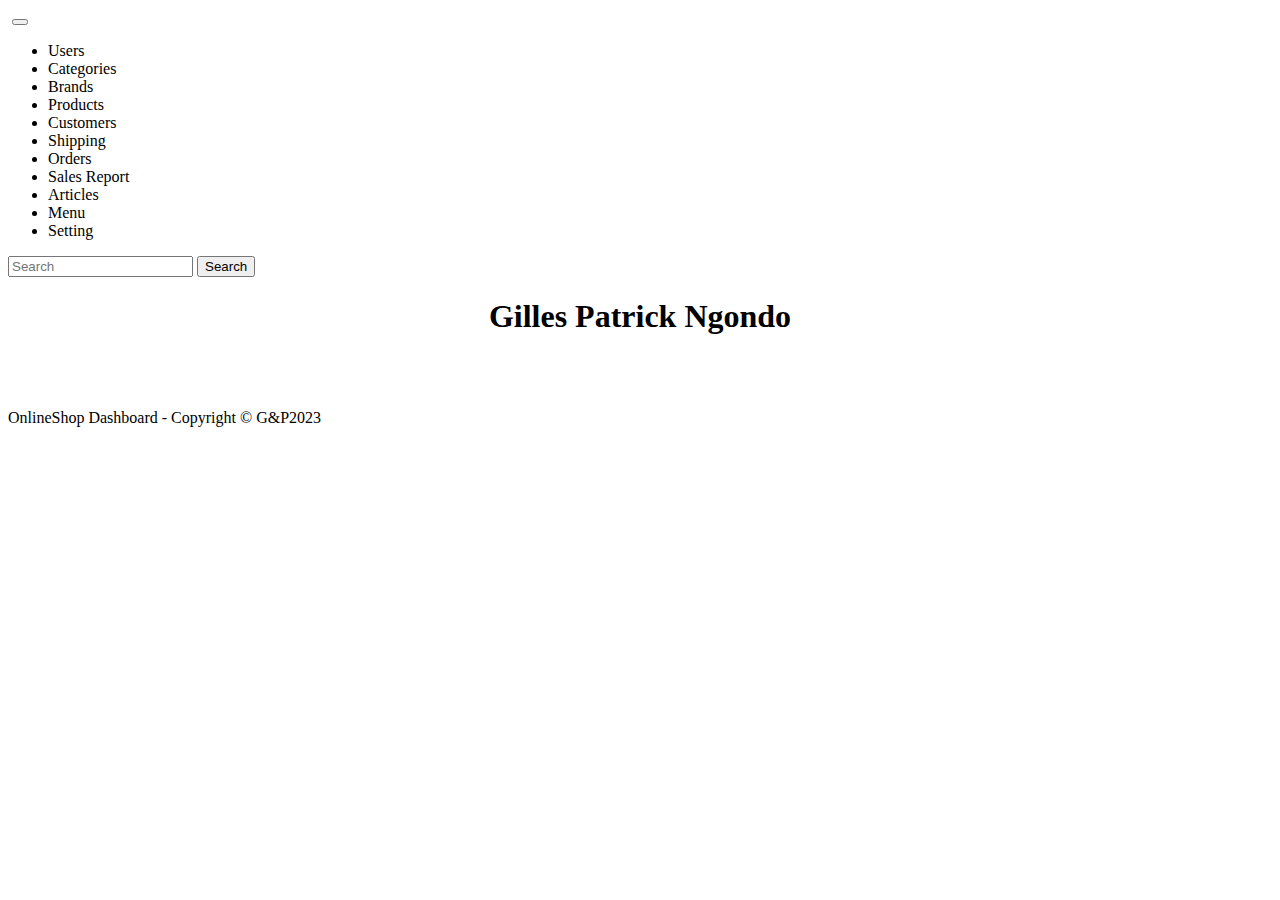
<file: OnlineShopWeb/OnlineShopBack/src/main/resources/templates/index.html>
<!DOCTYPE html>

<html xmlns:th="http://www.thymeleaf.org">
    <head>

        <!--  <link th:rel="stylesheet" type="text/css" th:href="@{webjars/bootstrap/css/bootstrap.min.css}"/> 
          <script type="text/javascript" th:src="@{/webjars/jquery/jquery.min.js}"></script>
          <script type="text/javascript" th:src="@{/webjars/bootstrap/js/bootstrap.min.js}"></script> -->
        <link th:rel="stylesheet" type="text/css" th:href="@{https://bootswatch.com/5/united/bootstrap.min.css}"/> 
        <script type="text/javascript" th:src="@{https://cdn.jsdelivr.net/npm/bootstrap@5.3.0-alpha3/dist/js/bootstrap.bundle.min.js}"></script>
        <script type="text/javascript" th:src="@{https://cdn.jsdelivr.net/npm/@popperjs/core@2.11.7/dist/umd/popper.min.js}"></script>
        <link rel="stylesheet" th:href="@{/fontawesome/all.css}" type="text/css"/>

        <title>Online Shop Admin</title>
        <meta http-equiv="Content-Type" content="text/html" charset= "UTF-8">
        <meta name="viewport" content="width=device-width, initial-scale=1.0">
    </head>
    <body>

        


        <nav class="navbar navbar-expand-lg navbar-dark bg-primary">
            <div class="container-fluid">
                <a class="navbar-brand" th:href="@{/}">
                    <img th:src="@{/images/Onlineshop.png}"/>
                </a>
                <button class="navbar-toggler" type="button" data-bs-toggle="collapse" data-bs-target="#navbarColor03" aria-controls="navbarColor01" aria-expanded="false" aria-label="Toggle navigation">
                    <span class="navbar-toggler-icon"></span>
                </button>
                <div class="collapse navbar-collapse" id="navbarColor03">
                    <ul class="navbar-nav me-auto">
                        <li class="nav-item">
                            <a class="nav-link active" th:href="@{/users}">Users

                            </a>
                        </li>
                        <li class="nav-item">
                            <a class="nav-link active" th:href="@{/categories}">Categories

                            </a>
                        </li>
                        <li class="nav-item">
                            <a class="nav-link active" th:href="@{/brands}">Brands

                            </a>
                        </li>
                        <li class="nav-item">
                            <a class="nav-link active" th:href="@{/products}">Products

                            </a>
                        </li>
                        <li class="nav-item">
                            <a class="nav-link active" th:href="@{/customers}">Customers

                            </a>
                        </li>
                        <li class="nav-item">
                            <a class="nav-link active" th:href="@{/shipping}">Shipping

                            </a>
                        </li>

                        <li class="nav-item">
                            <a class="nav-link active" th:href="@{/oders}">Orders

                            </a>
                        </li>
                        <li class="nav-item">
                            <a class="nav-link active" th:href="@{/reports}">Sales Report

                            </a>
                        </li>
                        <li class="nav-item">
                            <a class="nav-link active" th:href="@{/articles}">Articles

                            </a>
                        </li>
                        <li class="nav-item">
                            <a class="nav-link active" th:href="@{/menu}">Menu

                            </a>
                        </li>
                        <li class="nav-item">
                            <a class="nav-link active" th:href="@{/setting}">Setting

                            </a>
                        </li>

                    </ul>
                    <form class="d-flex">
                        <input class="form-control me-sm-2" type="search" placeholder="Search">
                        <button class="btn btn-secondary my-2 my-sm-0" type="submit">Search</button>
                    </form>
                </div>
            </div>
        </nav>


    <center>
        <h1> Gilles Patrick Ngondo</h1>
    </center>


    <!-- Footer --><br><br>
    <div class="text-center">
        <p>OnlineShop Dashboard - Copyright &copy; G&P2023</p>
    </div>
</body>
</html>
</file>
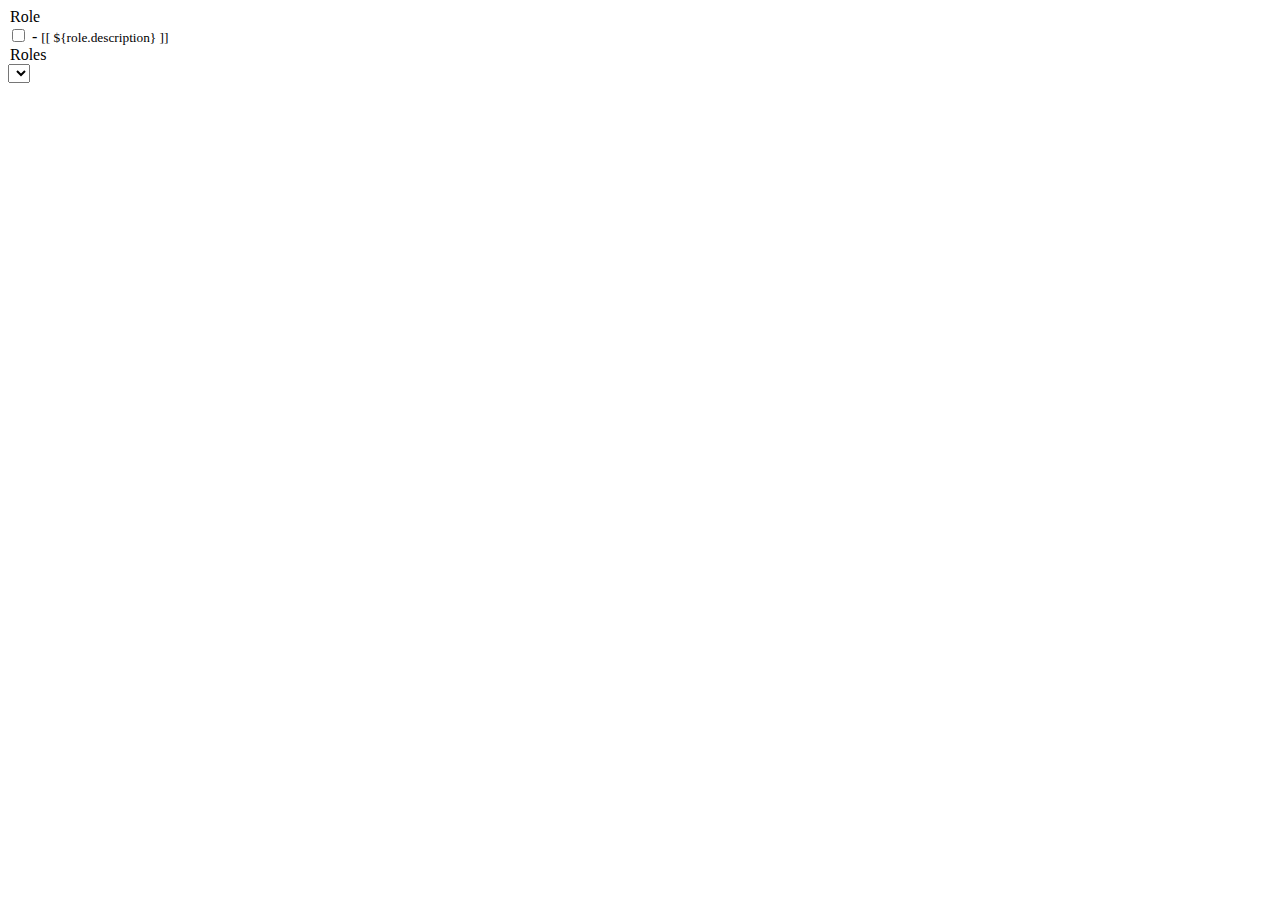
<file: OnlineShopWeb/OnlineShopBack/src/main/resources/templates/code.html>
<!DOCTYPE html>

<html>
    <head>
        <title>TODO supply a title</title>
        <meta charset="UTF-8">
        <meta name="viewport" content="width=device-width, initial-scale=1.0">
    </head>
    <body>
        <!-- Field Role in newUser.html after password -->


        <div class="form-group row ">
            <legend class="mt-4">Role</legend>
            <div class="col-sm-8 form-check">
                <th:block th:each="role : ${listRoles}">
                    <input class=" form-check-input" type="checkbox" 
                           th:field="*{roles}"
                           th:text="${role.name}"
                           th:value="${role.id}"

                           />
                    - <small> [[ ${role.description} ]]</small>
                </th:block>
            </div>
        </div>


        <div class="form-group">
            <legend class="mt-4">Roles</legend>
            <select class="form-select"  th:field="*{roles}">

                <option  th:each="role : ${listRoles}" th:text="${role.name}"
                         th:value="${role.id}" > </option>

            </select>
        </div>

        <!-- ########################################################################################## -->
        
         <!-- Code for the cancel button -->
    <script type="text/javascript">
        $(document).ready(function() {
            $("#cancelButton").on("click", function() {
                window.location = "[[@{/users}]]";
            });
        });
    </script>
    <!<!-- ############################################################# -->

    </body>
</html>
</file>
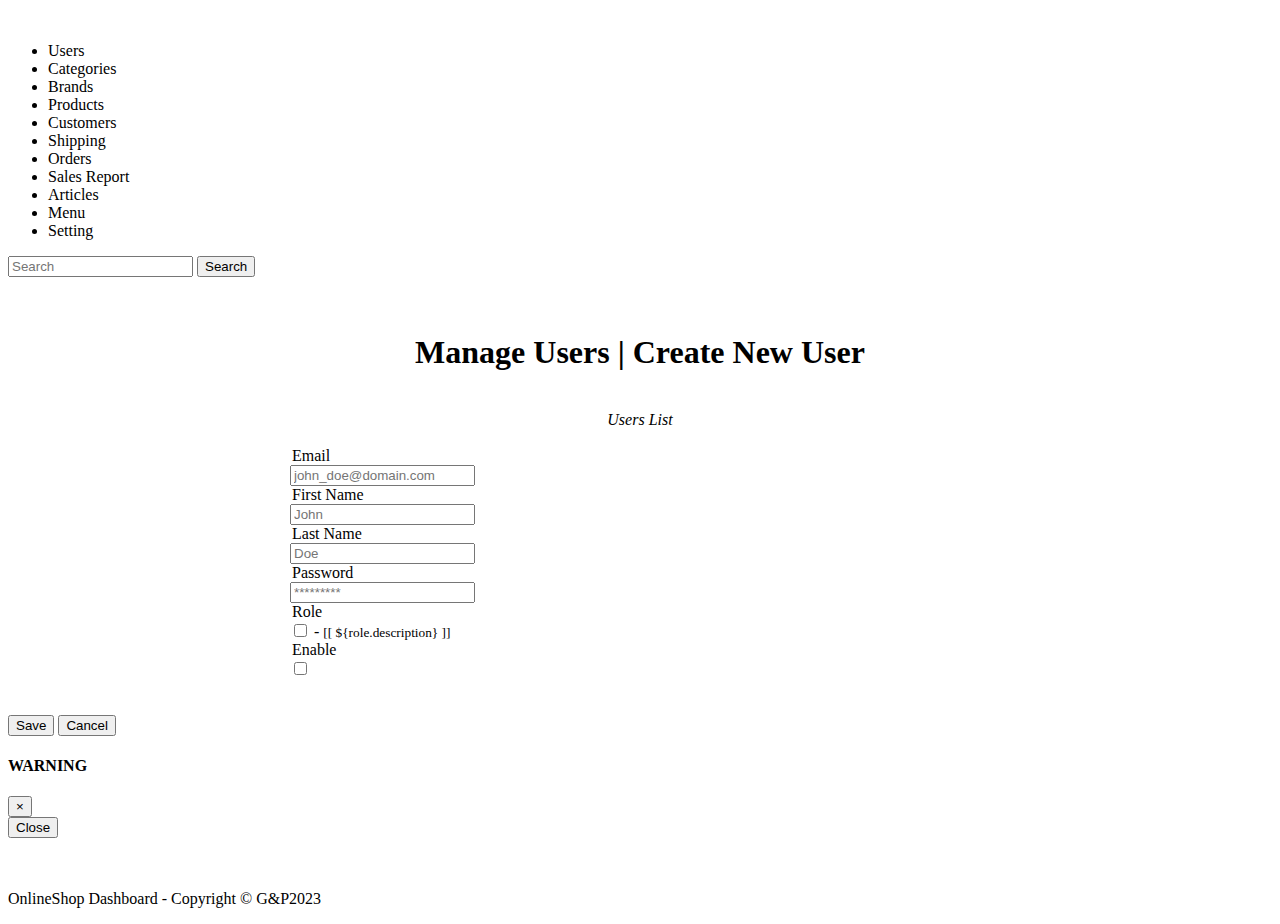
<file: OnlineShopWeb/OnlineShopBack/src/main/resources/templates/newUser.html>
<!DOCTYPE html>

<html xmlns:th="http://www.thymeleaf.org">
    <head>

        <link th:rel="stylesheet" type="text/css" th:href="@{https://bootswatch.com/5/united/bootstrap.min.css}"/> 
        <link rel="stylesheet" th:href="@{/fontawesome/all.css}" type="text/css"/>
        <script type="text/javascript" th:src="@{https://cdn.jsdelivr.net/npm/bootstrap@5.3.0-alpha3/dist/js/bootstrap.bundle.min.js}"></script>
        <script type="text/javascript" th:src="@{https://cdn.jsdelivr.net/npm/@popperjs/core@2.11.7/dist/umd/popper.min.js}"></script>
        <title>Create User</title>
        <meta http-equiv="Content-Type" content="text/html" charset= "UTF-8">
        <meta name="viewport" content="width=device-width, initial-scale=1.0">
    </head>
    <body>
        <nav class="navbar navbar-expand-lg navbar-dark bg-primary">
            <div class="container-fluid">
                <a class="navbar-brand" th:href="@{/}">
                    <img th:src="@{/images/Onlineshop.png}"/>
                </a>

                <div class="collapse navbar-collapse" id="navbarColor03">
                    <ul class="navbar-nav me-auto">
                        <li class="nav-item">
                            <a class="nav-link active" th:href="@{/users}">Users

                            </a>
                        </li>
                        <li class="nav-item">
                            <a class="nav-link active" th:href="@{/categories}">Categories

                            </a>
                        </li>
                        <li class="nav-item">
                            <a class="nav-link active" th:href="@{/brands}">Brands

                            </a>
                        </li>
                        <li class="nav-item">
                            <a class="nav-link active" th:href="@{/products}">Products

                            </a>
                        </li>
                        <li class="nav-item">
                            <a class="nav-link active" th:href="@{/customers}">Customers

                            </a>
                        </li>
                        <li class="nav-item">
                            <a class="nav-link active" th:href="@{/shipping}">Shipping

                            </a>
                        </li>

                        <li class="nav-item">
                            <a class="nav-link active" th:href="@{/oders}">Orders

                            </a>
                        </li>
                        <li class="nav-item">
                            <a class="nav-link active" th:href="@{/reports}">Sales Report

                            </a>
                        </li>
                        <li class="nav-item">
                            <a class="nav-link active" th:href="@{/articles}">Articles

                            </a>
                        </li>
                        <li class="nav-item">
                            <a class="nav-link active" th:href="@{/menu}">Menu

                            </a>
                        </li>
                        <li class="nav-item">
                            <a class="nav-link active" th:href="@{/setting}">Setting

                            </a>
                        </li>

                    </ul>
                    <form class="d-flex">
                        <input class="form-control me-sm-2" type="search" placeholder="Search">
                        <button class="btn btn-secondary my-2 my-sm-0" type="submit">Search</button>
                    </form>
                </div>
            </div>
        </nav><br><br>
        <div class="container-fluid">
            <center>
                <div><h1>Manage Users | Create New User</h1></div><br>
                <a th:href = "@{/users}"> <i class="fa-solid fa-users">  Users List</i></a>

            </center>
        </div><br>

        <div class="container-fluid col-3" >
            <form th:action="@{/users/save}" th:object="${user}" method="post" style="max-width: 700px; margin: 0 auto" onsubmit="return checkEmailUnique(this);" >


                <!-- Email Address -->
                <div class="form-group row">
                    <legend class="mt-4">Email</legend>
                    <input type="email" th:field="*{email}" class="form-control" placeholder="john_doe@domain.com"  minlength="8" maxlength="128" required>
                </div>

                <!-- First Name -->
                <div class="form-group row">
                    <legend class="mt-4">First Name</legend>
                    <input type="text" th:field="*{firstName}" class="form-control" placeholder="John"  minlength="3" maxlength="45" required>
                </div>

                <!-- Last Name -->
                <div class="form-group row">
                    <legend class="mt-4">Last Name</legend>
                    <input type="text" th:field="*{lastName}" class="form-control" placeholder="Doe"  minlength="3" maxlength="45" required>
                </div>

                <!-- Password -->
                <div class="form-group row">
                    <legend class="mt-4">Password</legend>
                    <input type="password" th:field="*{password}" class="form-control" placeholder="*********" minlength="8" maxlength="45"  required>
                </div>



                <!-- Roles -->
                <div class="form-group  ">
                    <legend class="mt-4">Role</legend>
                    <div class="form-check" th:each="role : ${listRoles}">

                        <input class=" form-check-input" type="checkbox" 
                               th:field="*{roles}"
                               th:text="${role.name}"
                               th:value="${role.id}"

                               />
                        - <small> [[ ${role.description} ]]</small>      
                    </div>
                </div>

                <!-- enable -->
                <div class="form-group">
                    <legend class="mt-4">Enable</legend>
                    <div class="form-check col-sm-8">
                        <input type="checkbox" th:field="*{enabled}" />
                    </div>
                </div>


        </div><br><br>


        <!-- Button Save && Cancel -->
        <div class="text-center">
            <button type="submit"  value="Save" class="btn btn-dark m-3"><i class="fa-solid fa-floppy-disk"></i> Save</button>
            <button type="button"  th:onclick="|window.location.href='@{/users}'|" value="Cancel" id="cancelButton"  class="btn btn-danger"><i class="fa-solid fa-ban"></i> Cancel</button>

        </div>
    </form>
    <div class="modal fade tex_center" id="modalDialog">

        <div class="modal-dialog">

            <div class="modal-content">

                <div class="model-header">
                    <h4 class="modal-title text-warning" id="modelTitle"> WARNING</h4>
                    <button type="button" class="close" data-dismiss="modal">&times;</button>
                </div>
                <div class="modal-body">
                    <span id="modalBody"></span>
                </div>
                <div class="modal-footer">
                    <button type="button" class="btn btn-danger"  data-dismiss="modal">Close</button>
                </div>
            </div>


        </div>

    </div>



    <!-- Footer --><br><br>
    <div class="text-center">
        <p>OnlineShop Dashboard - Copyright &copy; G&P2023</p>
    </div>



    <script>
        function checkEmailUnique(form) {
            url = "[[@{/users/checkEmail}]]";
            userEmail = $("#email").val();
            csrfValue = $("input[name='_csrf']").val();
            params = {email: userEmail, _csrf: csrfValue};

            $.post(url, params, function (response) {
                if (response == "OK") {
                    form.submit();
                } else if (response == "Duplicated") {
                    showModalDialog("WARNING","This email exist. Please try to use a another email. "+userEmail );
                }else{
                    showModalDialog("Error","The server doesn't respond" );
                }
            }).fail(function(){
                showModalDialog("Errot","You could not connect to the server" );
            });
            // alert('This email exist. Please try to use a another email.');
            return false;
        }

        function showModalDialog(title, message) {

            $("#modalTitle").text(title);
            $("#modalBody").text(message);
            $("#modelDialog").model();


        }
    </script>

</body>
<!--   <link rel="stylesheet" href="https://cdnjs.cloudflare.com/ajax/libs/font-awesome/6.4.0/css/all.min.css" integrity="sha512-iecdLmaskl7CVkqkXNQ/ZH/XLlvWZOJyj7Yy7tcenmpD1ypASozpmT/E0iPtmFIB46ZmdtAc9eNBvH0H/ZpiBw==" crossorigin="anonymous" referrerpolicy="no-referrer" />  --> 
</html>
</file>
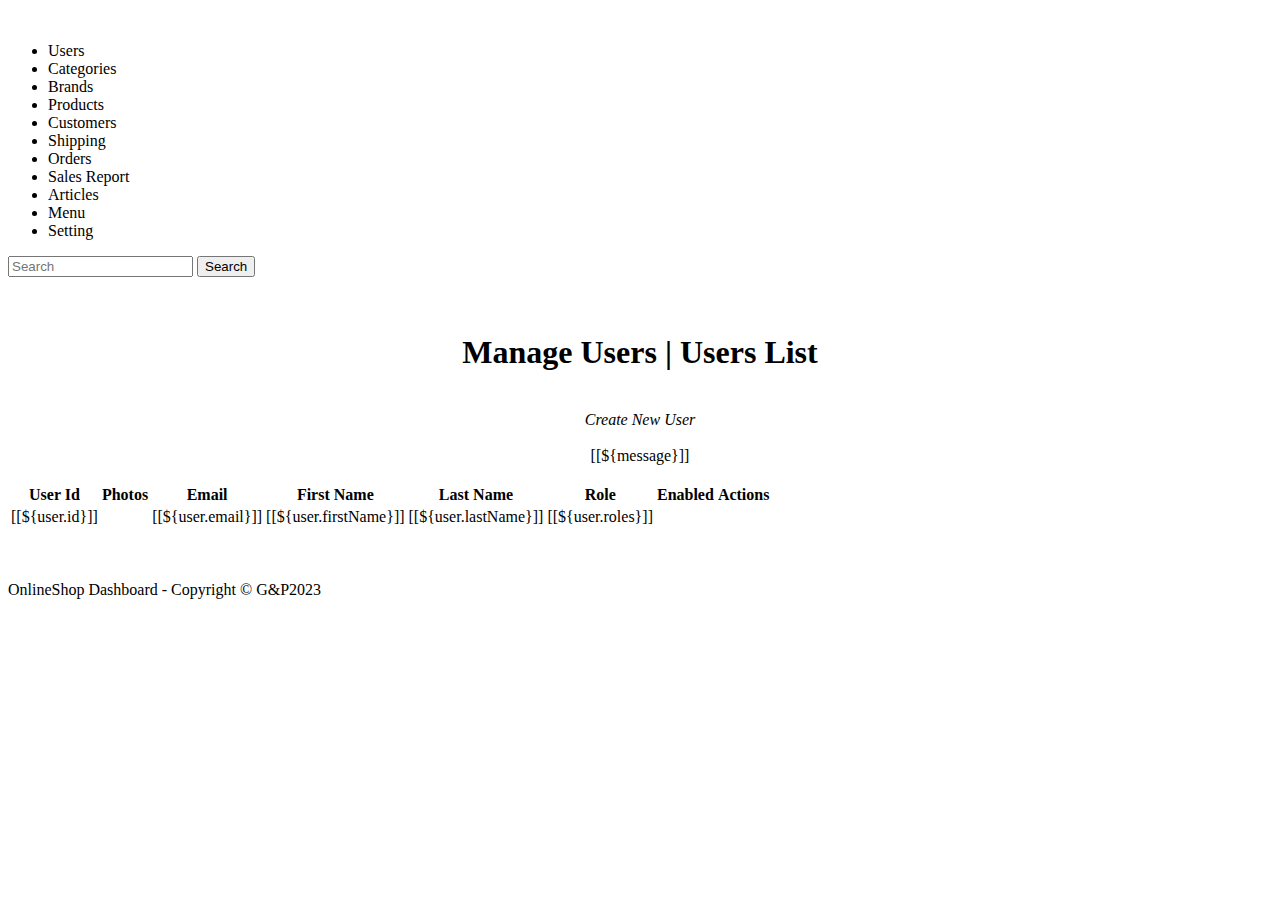
<file: OnlineShopWeb/OnlineShopBack/src/main/resources/templates/users.html>
<!DOCTYPE html>

<html xmlns:th="http://www.thymeleaf.org">
    <head>

        <link th:rel="stylesheet" type="text/css" th:href="@{https://bootswatch.com/5/united/bootstrap.min.css}"/> 
        <link th:rel="stylesheet" type="text/css" th:href="@{style.css}"/> 
        <script type="text/javascript" th:src="@{https://cdn.jsdelivr.net/npm/bootstrap@5.3.0-alpha3/dist/js/bootstrap.bundle.min.js}"></script>
        <link rel="stylesheet" href="https://cdnjs.cloudflare.com/ajax/libs/font-awesome/6.4.0/css/all.min.css" integrity="sha512-iecdLmaskl7CVkqkXNQ/ZH/XLlvWZOJyj7Yy7tcenmpD1ypASozpmT/E0iPtmFIB46ZmdtAc9eNBvH0H/ZpiBw==" crossorigin="anonymous" referrerpolicy="no-referrer" />
        <script type="text/javascript" th:src="@{https://cdn.jsdelivr.net/npm/@popperjs/core@2.11.7/dist/umd/popper.min.js}"></script>
        <title>Online Shop Users List</title>
        <meta http-equiv="Content-Type" content="text/html" charset= "UTF-8">
        <meta name="viewport" content="width=device-width, initial-scale=1.0">
    </head>
    <body>
        <nav class="navbar navbar-expand-lg navbar-dark bg-primary">
            <div class="container-fluid">
                <a class="navbar-brand" th:href="@{/}">
                    <img th:src="@{/images/Onlineshop.png}"/>
                </a>

                <div class="collapse navbar-collapse" id="navbarColor03">
                    <ul class="navbar-nav me-auto">
                        <li class="nav-item">
                            <a class="nav-link active" th:href="@{/users}">Users

                            </a>
                        </li>
                        <li class="nav-item">
                            <a class="nav-link active" th:href="@{/categories}">Categories

                            </a>
                        </li>
                        <li class="nav-item">
                            <a class="nav-link active" th:href="@{/brands}">Brands

                            </a>
                        </li>
                        <li class="nav-item">
                            <a class="nav-link active" th:href="@{/products}">Products

                            </a>
                        </li>
                        <li class="nav-item">
                            <a class="nav-link active" th:href="@{/customers}">Customers

                            </a>
                        </li>
                        <li class="nav-item">
                            <a class="nav-link active" th:href="@{/shipping}">Shipping

                            </a>
                        </li>

                        <li class="nav-item">
                            <a class="nav-link active" th:href="@{/oders}">Orders

                            </a>
                        </li>
                        <li class="nav-item">
                            <a class="nav-link active" th:href="@{/reports}">Sales Report

                            </a>
                        </li>
                        <li class="nav-item">
                            <a class="nav-link active" th:href="@{/articles}">Articles

                            </a>
                        </li>
                        <li class="nav-item">
                            <a class="nav-link active" th:href="@{/menu}">Menu

                            </a>
                        </li>
                        <li class="nav-item">
                            <a class="nav-link active" th:href="@{/setting}">Setting

                            </a>
                        </li>

                    </ul>
                    <form class="d-flex">
                        <input class="form-control me-sm-2" type="search" placeholder="Search">
                        <button class="btn btn-secondary my-2 my-sm-0" type="submit">Search</button>
                    </form>
                </div>
            </div>
        </nav><br><br>
        <div class="container-fluid">
            <center>
                <div><h1>Manage Users | Users List</h1></div><br>
                <a th:href = "@{/users/new}"> <i class="fa-solid fa-user-plus"> Create New User</i></a><br><br>

                <div th:if="${message != null}" class="alert alert-success text-center col-10">
                    [[${message}]]
                </div>
            </center>
        </div><br>

        <div class="container-fluid col-10" >
            <table class="table table-hover table-bordered table-striped table-responsive">
                <thead class="table-dark">
                    <tr>
                        <th scope="col">User Id</th>
                        <th scope="col">Photos</th>
                        <th scope="col">Email</th>
                        <th scope="col">First Name</th>
                        <th scope="col">Last Name</th>
                        <th scope="col">Role</th>
                        <th scope="col">Enabled</th>
                        <th scope="col">Actions</th>
                    </tr>
                </thead> 
                <tbody>
                    <tr  th:each = "user : ${listUsers}">
                        <td>[[${user.id}]]</td>
                        <td><center> <i class="fa-solid fa-user fa-lg"></i> </center></td>
                        <td>[[${user.email}]]</td>
                        <td>[[${user.firstName}]]</td>
                        <td>[[${user.lastName}]]</td>
                        <td>[[${user.roles}]]</td>
                        <td>
                        <center><a th:if="${user.enabled == true}" class="fa-sharp fa-solid fa-circle-check fa-lg icon-green" href=""></a>    </center>
                        <center><a th:if="${user.enabled == false}" class="fa-sharp fa-solid fa-circle-check fa-lg icon-dark" href=""></a>    </center>
                        </td>
                        <td><i class="fa-solid fa-pen-to-square icon-info fa-lg"></i> &nbsp;&nbsp;&nbsp;&nbsp;&nbsp;&nbsp;&nbsp; <i class="fa-solid fa-trash-can fa-lg icon-red"></i></td>
                    </tr>

                    </tr>
                </tbody>
            </table>




        </div>




        <!-- Footer --><br><br>
        <div class="text-center">
            <p>OnlineShop Dashboard - Copyright &copy; G&P2023</p>
        </div>
    </body>
</html>
</file>
